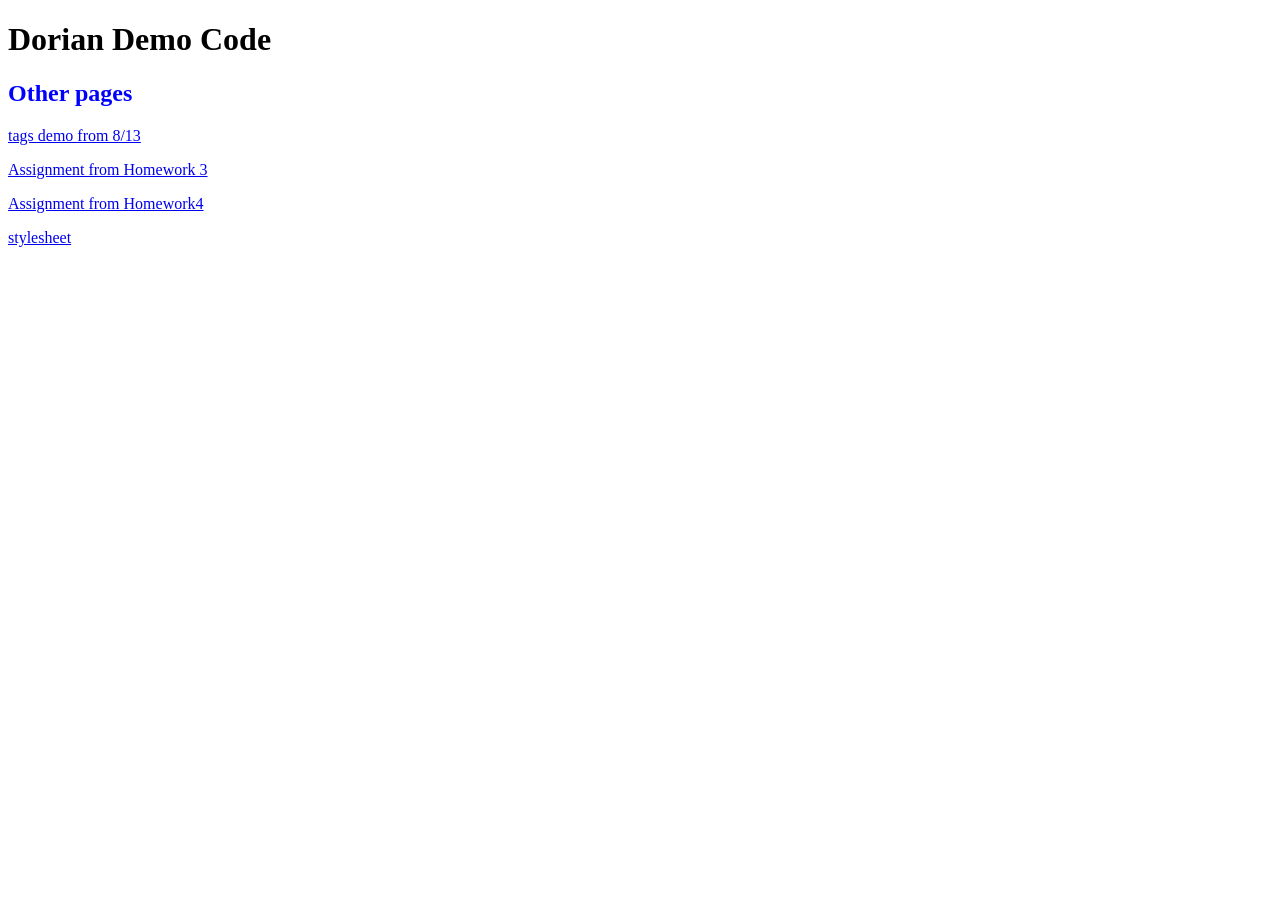
<file: index.html>
<!DOCTYPE html>                                                                                
<html lang ="en">
    <head>
        <meta charset = "utf-8">
        <link rel="stylesheet" href="Demo_codes.html">
        <title> Dorian Bomar's CSC235 demo code </title>
    <style>
        h2 {color:blue }
        h2#link { color:brown}
    </style>

    </head>
    <body>
        <h1> Dorian Demo Code</h1>

        <h2> Other pages</h2>
        <p><a href = "index.html"> tags demo from 8/13</a> </p>
        <p><a href = "HomeWork3.html"> Assignment from Homework 3</a></p>
        <p><a href = "HomeWork4.html"> Assignment from Homework4</a></p>
        <p><a href = "HomeWork4.css"> stylesheet</a></p>
    </body>
</html>
</file>
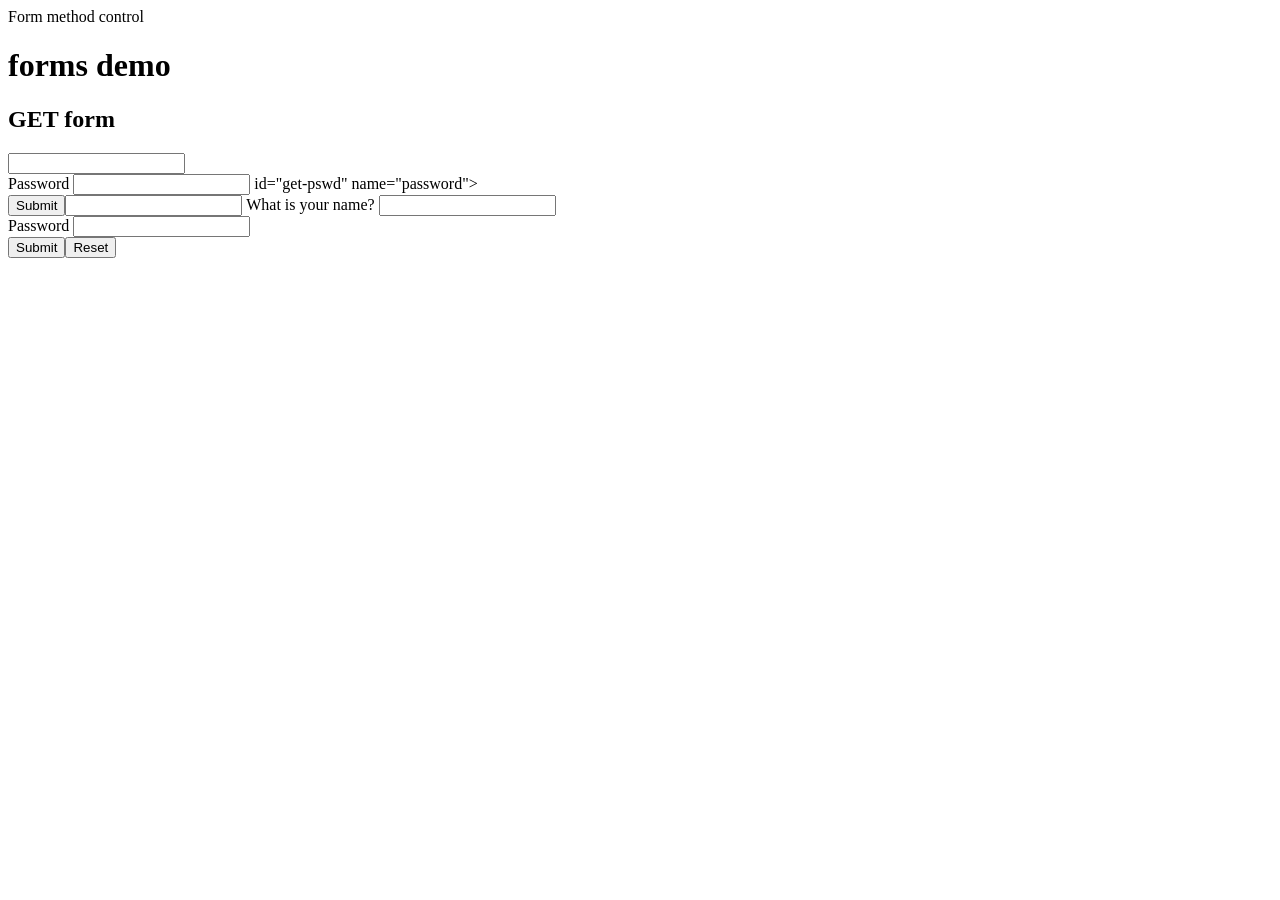
<file: Demo_codes.html>
Form method control
<html lang="en">
    <body>
      <h1> forms demo </h1>
      <h2> GET form </h2>
      <form method="Get" action ="Demo_codes.html">
          <input type="text" id="get-name"  name="name" ><br>
          <label for="get-pswd"> Password</label>
          <input type="password"> id="get-pswd" name="password"><br>
          <input type="submit"><input type="reset>

  </form>


  <h2>Post form</h2>
      <form method="post" action="https://cs.converse.edu/CSC235/formecho.php">
          <label for="post-name" name="name"> What is your name?</label> 
          <input type="text" id="post-name"> <br>
          <label for="post-pswd" name="name">Password</label>
          <input type="password" id="post-pswd"><br>
          <input type="submit"><input type="reset">
    </form>
  </body>
</file>
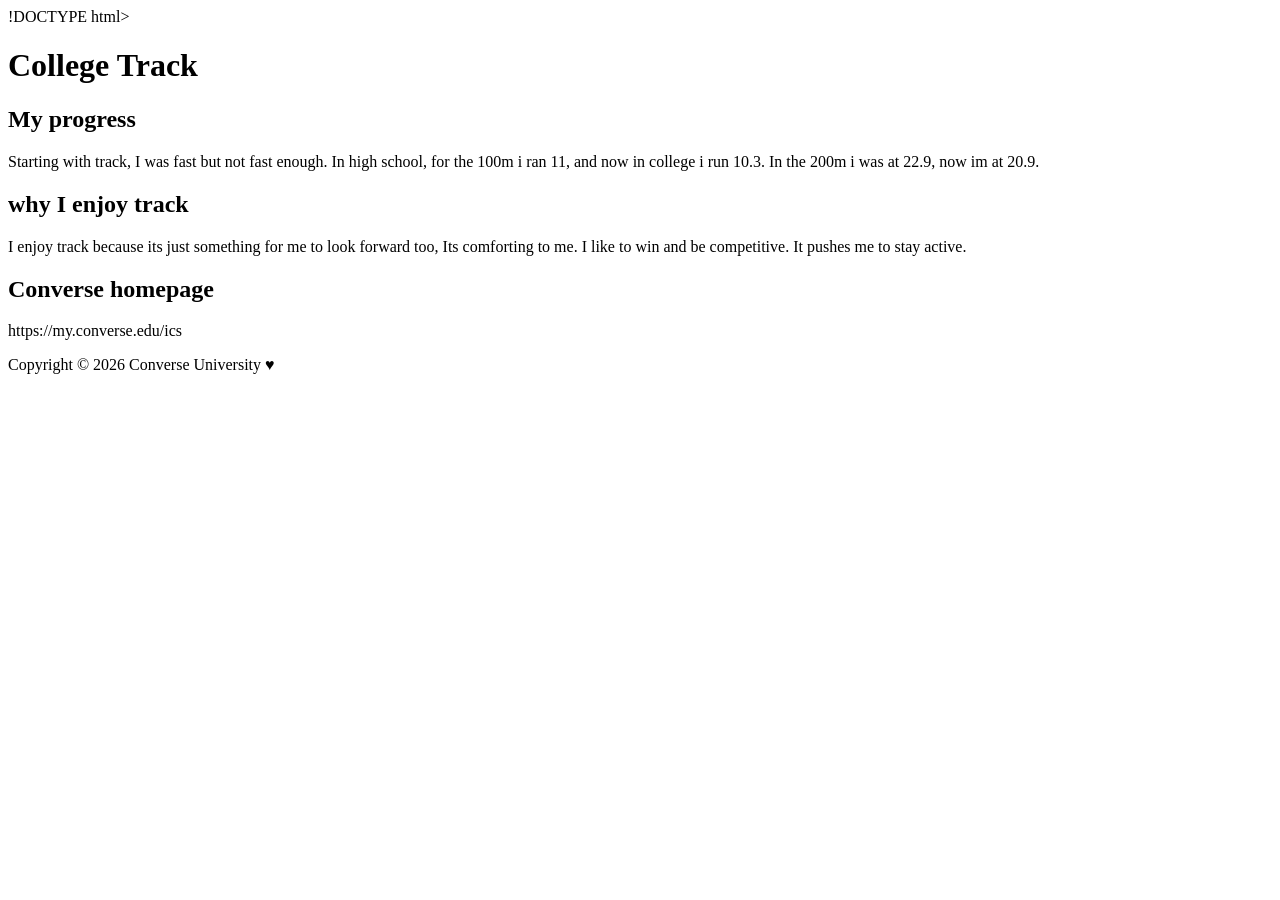
<file: index (3).htm>
!DOCTYPE html>
<html>
<body>

<h1>College Track</h1>

<h2> My progress</h2>
<p> Starting with track, I was fast but not fast enough. In high school, for the 100m i ran 11, and now in college i run 10.3. In the 200m i was at 22.9, now im at 20.9. </p>

<h2> why I enjoy track </h2>
<p> I enjoy track because its just something for me to look forward too, Its comforting to me. I like to win and be competitive. It pushes me to stay active. </p>  


<h2> Converse homepage</h2>
<p> https://my.converse.edu/ics </p>

<p>Copyright &copy; 2026 Converse University &hearts; </p>


</body>
</html>
</file>
